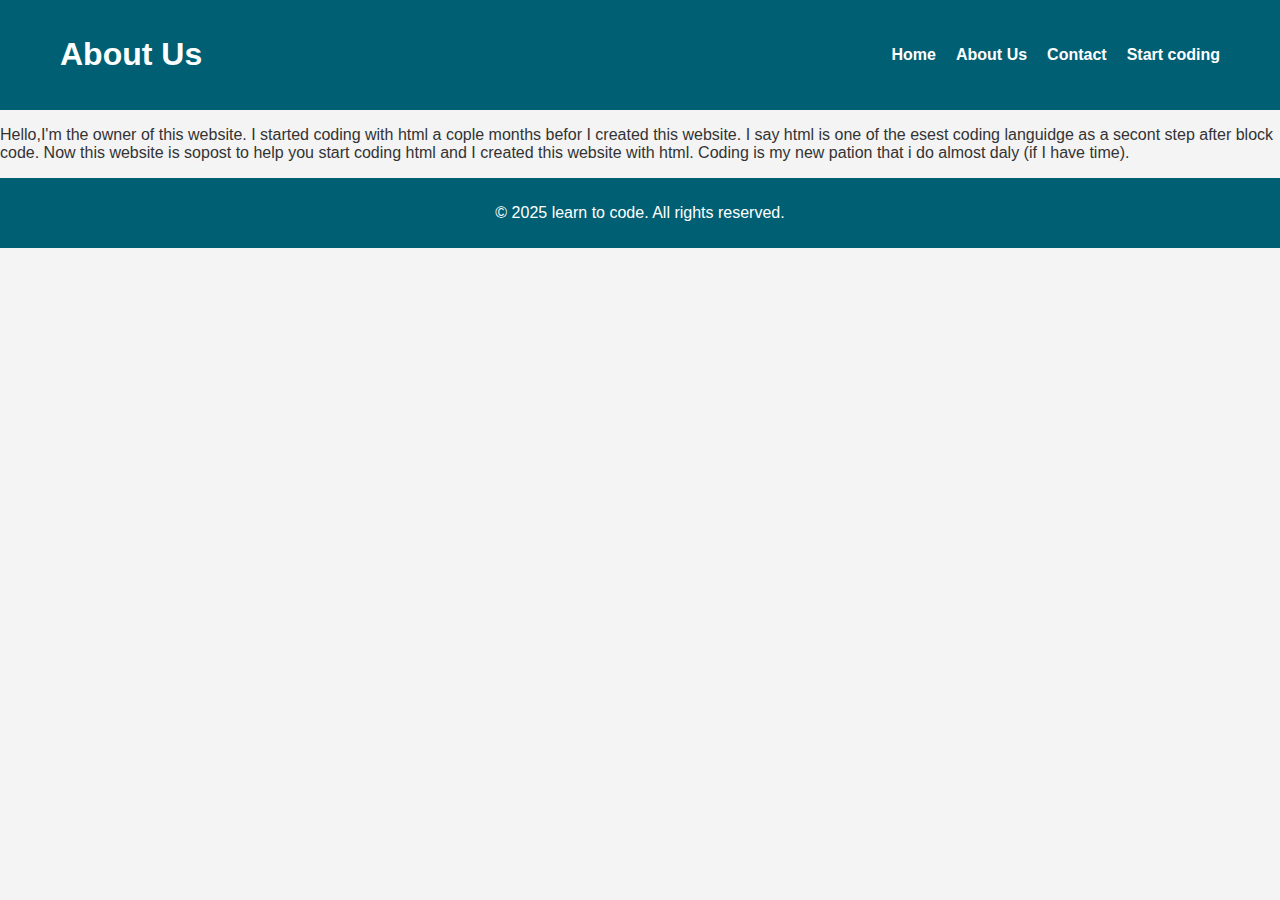
<file: about.html>
<!DOCTYPE html>
<html>

    <head>
        <title>About</title>
            <link rel="stylesheet" href="style.css">
    </head>

    <body>
        <header>
            <div class="header-content">
                <h1>About Us</h1>
                <nav>
                    <ul>
                        <li><a href="index.html">Home</a></li>
                        <li><a href="about.html">About Us</a></li>
                        <li><a href="contact.html">Contact</a></li>
                        <li><a href="code.html">Start coding</a></li>
                    </ul>
                </nav>
            </div>
        </header>

    <main>
        <p>Hello,I'm the owner of this website. I started coding with html a cople months befor I created this website. I say html is one of the esest coding languidge as a secont step after block code. Now this website is sopost to help you start coding html and I created this website with html. Coding is my new pation that i do almost daly (if I have time). </p>
    </main>
    
    <footer>
        <p>© 2025 learn to code. All rights reserved.</p>
    </footer>

    </body>
</html>
</file>
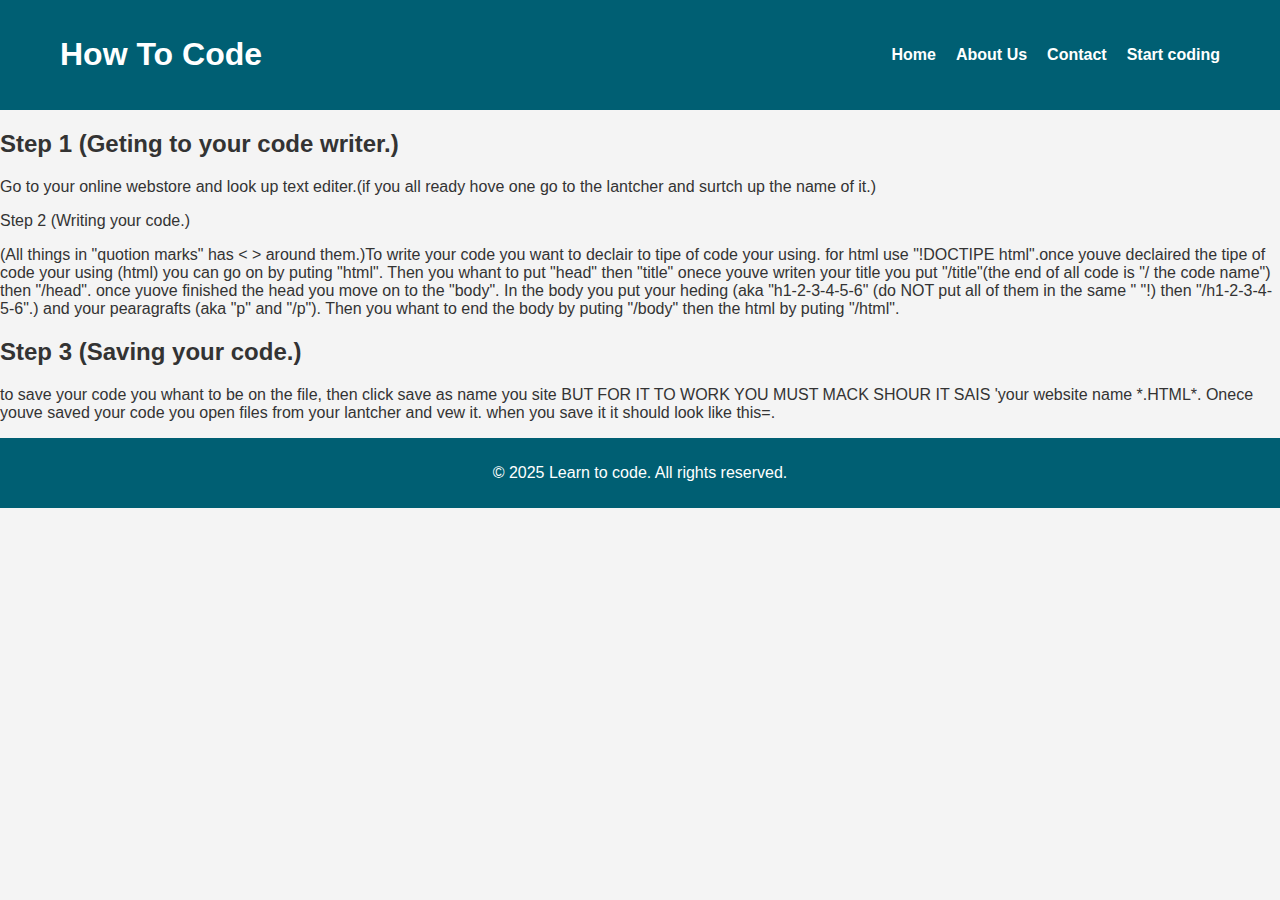
<file: code.html>
<!DOCTYPE html>
<html>
    
    <head>
        <title>Coding</title>
            <link rel="stylesheet" href="style.css">
    </head>
    
    <body>
        <header>
            <div class="header-content">
                <h1>How To Code</h1>
                <nav>
                    <ul>
                        <li><a href="index.html">Home</a></li>
                        <li><a href="about.html">About Us</a></li>
                        <li><a href="contact.html">Contact</a></li>
                        <li><a href="code.html">Start coding</a></li>
                    </ul>
                </nav>
            </div>
        </header>
    
    <main>
        
        <section id="step1">
            <h2>Step 1 (Geting to your code writer.)</h2>
                <p>Go to your online webstore and look up text editer.(if you all ready hove one go  to the lantcher and surtch up the name of it.) </p>
        </section>

        <section id="step2"
             <h2>Step 2 (Writing your code.)</h2>
                <p>(All things in "quotion marks" has < > around them.)To write your code you want to declair to tipe of code your using. for html use "!DOCTIPE html".once youve declaired the tipe of code your using (html) you can go on by puting "html".  Then you whant to put "head" then "title" onece youve writen your title you put "/title"(the end of all code is "/ the code name") then "/head". once yuove finished the head you move on to the "body". In the body you put your heding (aka "h1-2-3-4-5-6" (do NOT put all of them in the same " "!) then "/h1-2-3-4-5-6".) and your pearagrafts (aka "p" and "/p"). Then you whant to end the body by puting "/body" then the html by puting "/html".</p>
        </section>

        <section id="step3">
            <h2>Step 3 (Saving your code.)</h2>
                <p>to save your code you whant to be on the file, then click save as name you site BUT FOR IT TO WORK YOU MUST MACK SHOUR IT SAIS 'your website name *.HTML*. Onece youve saved your code you open files from your lantcher and vew it. when you save it it should look like this=.</p>
        </section>
        
    </main>
    
    <footer>
            <p>© 2025 Learn to code. All rights reserved.</p>
    </footer>
    
    </body>
</html>
</file>
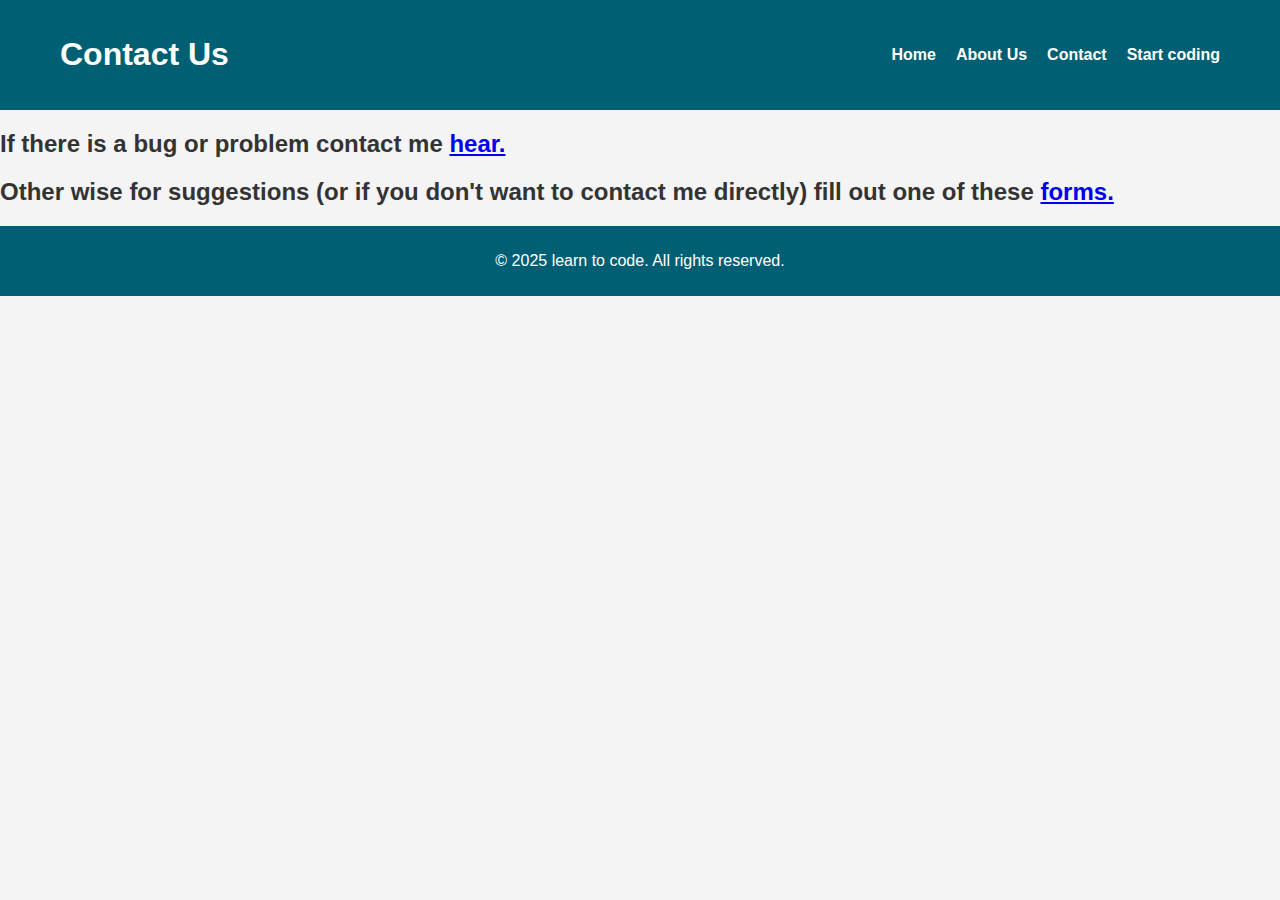
<file: contact.html>
<!DOCTYPE html>
<html lang="en">
    <head>
        <title>Contact</title>
            <link rel="stylesheet" href="style.css">
    </head>

    <body>
        <header>
            <div class="header-content">
                <h1>Contact Us</h1>
                <nav>
                    <ul>
                        <li><a href="index.html">Home</a></li>
                        <li><a href="about.html">About Us</a></li>
                        <li><a href="contact.html">Contact</a></li>
                        <li><a href="code.html">Start coding</a></li>
                    </ul>
                </nav>
            </div>
        </header>
    
    <main>
        
        <section id="contact">
            <h2>If there is a bug or problem contact me  
                <a href="mailto:garaz24680@gmail.com">hear.</a>
            </h2>
            
            <h2>Other wise for suggestions (or if you don't want to contact me directly) fill out one of these  
                <a href="indexform.html">forms.</a>
            </h2>
        </section>
    
    </main>
     
    <footer>
        <p>© 2025 learn to code. All rights reserved.</p>
    </footer>

    </body>
</html>
</file>
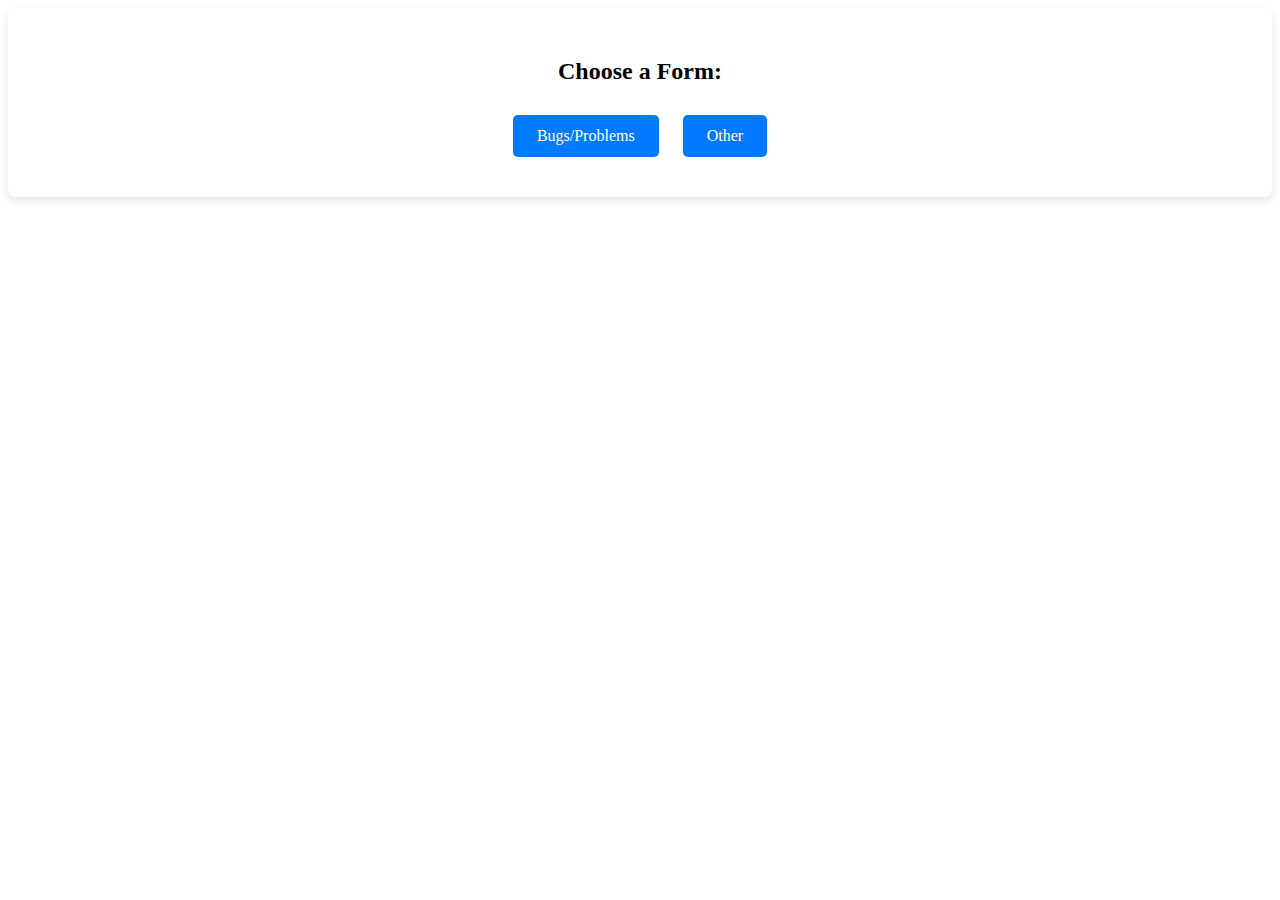
<file: indexform.html>
<!DOCTYPE html>
<html lang="en">
    <html lang="en">
    
    <head> 
        <meta name="description" content="Learn how to code the basics of html">
        <meta name="white">
        <meta name="viewport" content="width=device-width">
            <title>Form</title>
         <style>
             { font-family: sans-serif; display: 
                flex; justify-content: center; 
              align-items: center; 
              height: 100vh; 
              background-color: #f0f0f0; } 
             .container { text-align: center; 
                         background: white; 
                         padding: 30px; 
                         border-radius: 8px; 
                         box-shadow: 0 4px 8px rgba(0,0,0,0.1); } 
             h2 { margin-bottom: 20px; } 
             .btn { display: inline-block; 
                   padding: 12px 24px; 
                   margin: 10px; 
                   background-color: #007BFF; 
                   color: white; 
                   text-decoration: none; 
                    border-radius: 5px; 
                   transition: background-color 0.3s; 
                   border: none; cursor: pointer; } 
             .btn:hover { background-color: #0056b3; } 
         </style>
        
    </head>
  
<body>

    <div class="container">
        <h2>Choose a Form:</h2>
        <!-- Buttons link to the same page with different query parameters -->
        <a href="https://forms.gle/9Vd1jLPVbWPNJCLFA" class="btn">Bugs/Problems</a>
        <a href="https://forms.gle/r5YWDdJYgnCWSqn46" class="btn">Other</a>
    </div>

</body>
</html>
</file>
<file: style.css>
body {
    font-family: 'Arial', sans-serif;
    margin: 0;
    padding: 0;
    background-color: #f4f4f4;
    color: #333;
}

header {
    background-color: #005f73;
    color: white;
    padding: 15px 0;
}

.header-content {
    max-width: 1200px;
    margin: 0 auto;
    display: flex;
    justify-content: space-between;
    align-items: center;
}

header h1 {
    margin-left: 20px;
}

nav ul {
    list-style: none;
    display: flex;
}

nav ul li {
    margin-right: 20px;
}

nav ul li a {
    color: white;
    text-decoration: none;
    font-weight: bold;
}

#hero {
    background-image: url('exheroimg.png'); /* Add your image path */
    background-size: cover;
    background-position: center;
    height: 553px;
    display: flex;
    align-items: center;
    justify-content: center;
    text-align: center;
    color:black;
}

.hero-content {
    background-color:white;
    padding: 20px;
}

.hero-button {
    display: inline-block;
    margin-top: 20px;
    padding: 10px 20px;
    background-color: #ee6c4d;
    color: black;
    text-decoration: none;
    border-radius: 5px;
    transition: background-color 0.3s;
}

.hero-button:hover {
    background-color: #d64b2a;
}

footer {
    background-color: #005f73;
    color: white;
    text-align: center;
    padding: 10px 0;
}
</file>
